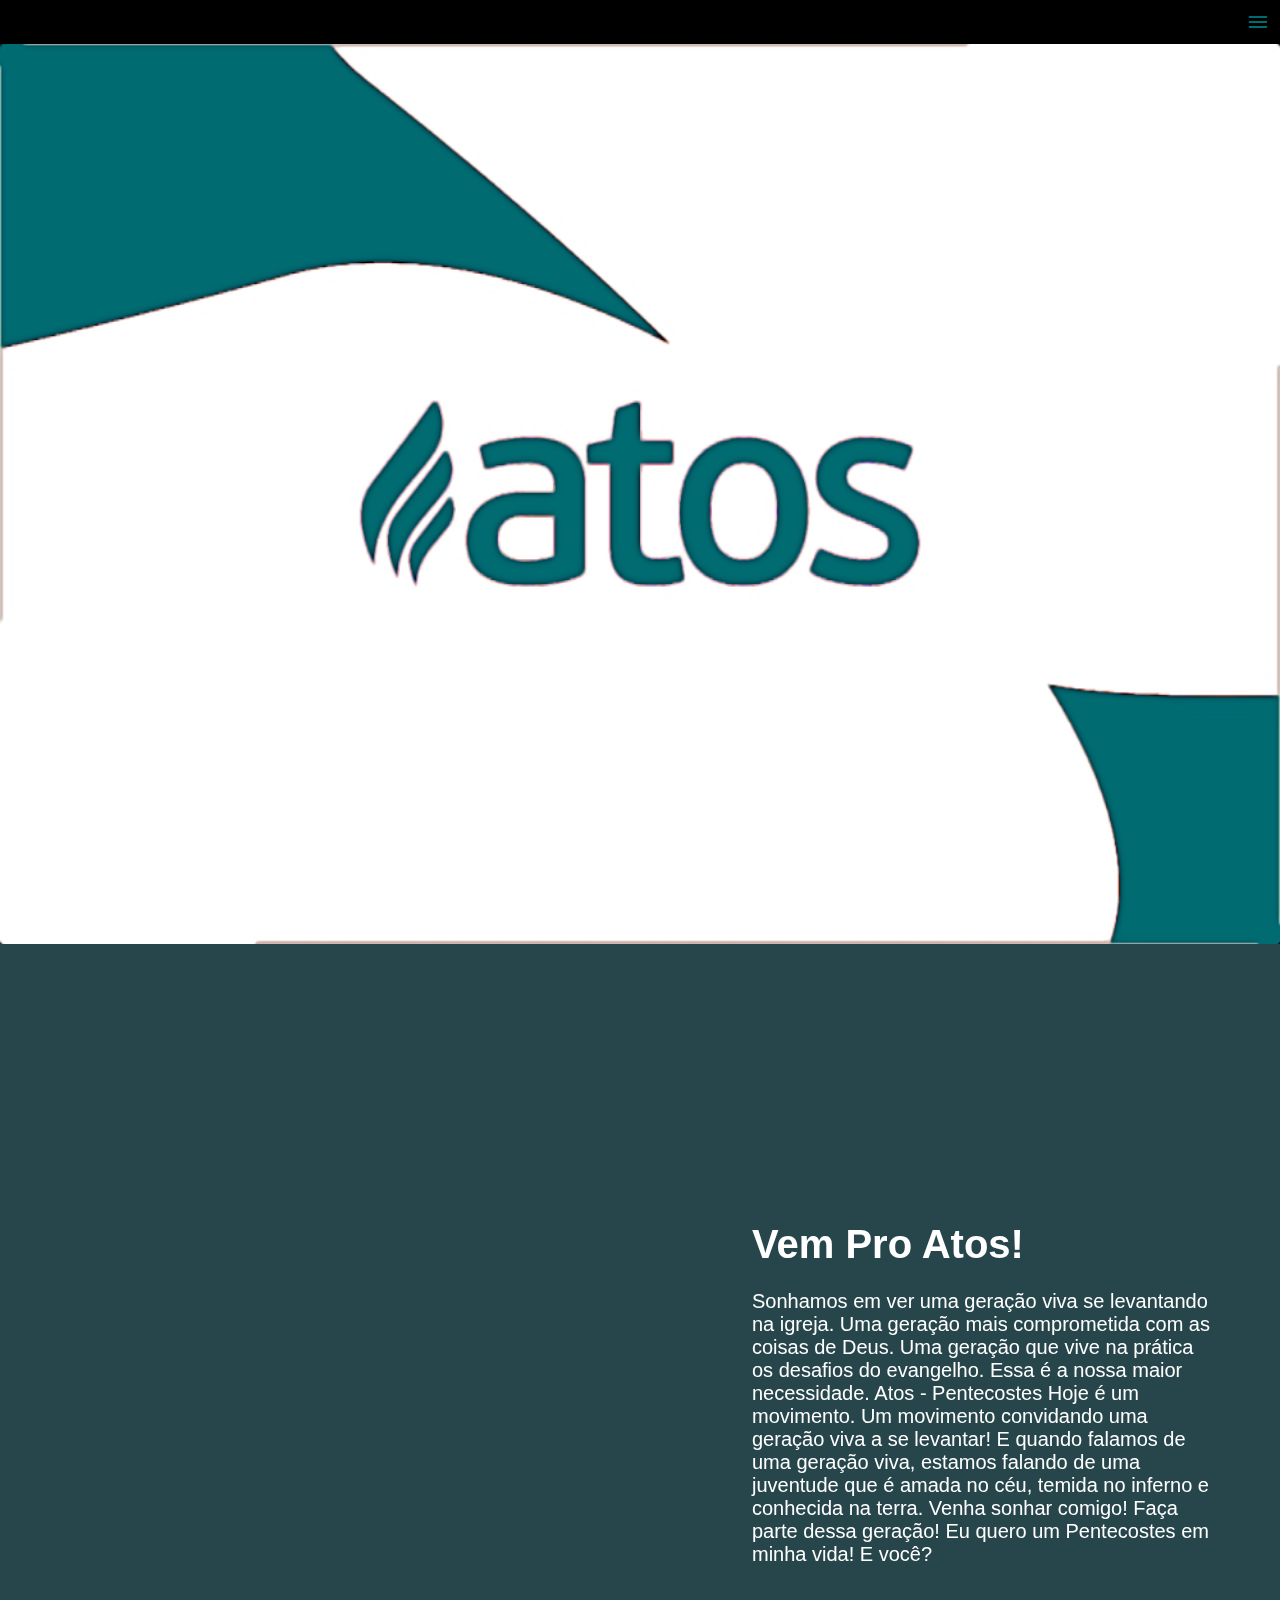
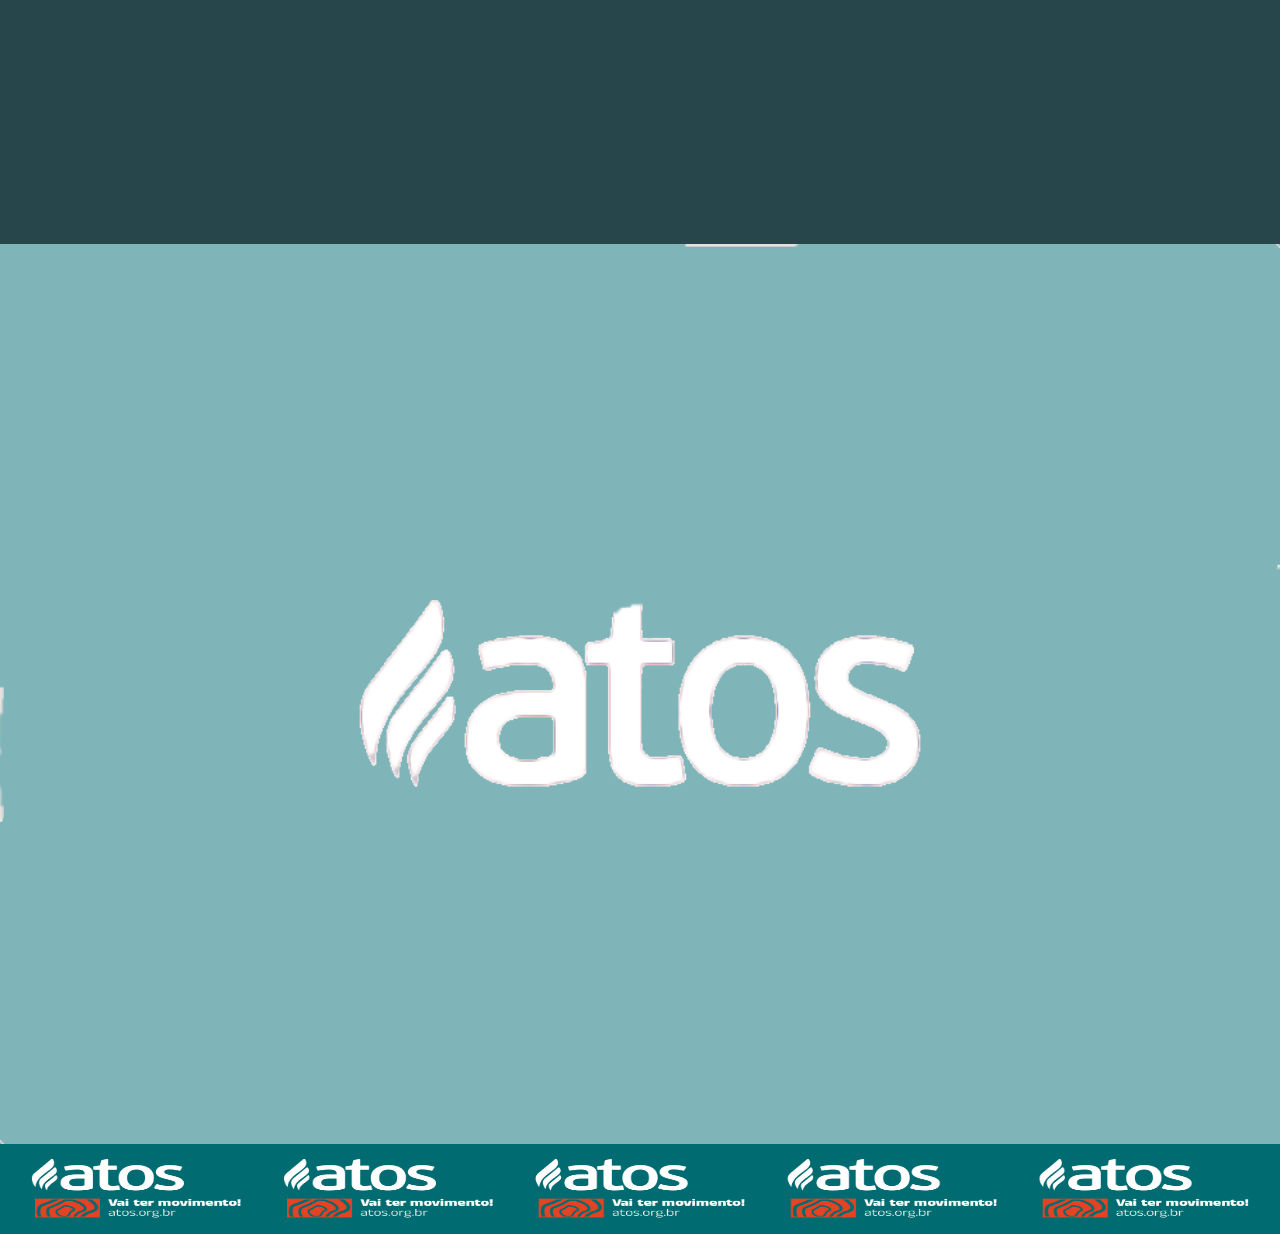
<file: atos2024/index.html>
<!DOCTYPE html>
<html lang="pt-br">
<head>
    <meta charset="UTF-8">
    <meta name="viewport" content="width=device-width, initial-scale=1.0">
    <link rel="shortcut icon" href="favicon.ico" type="image/x-icon">
    <title>ATOS-2024</title>
    <link href="https://fonts.googleapis.com/css2?family=Material+Symbols+Outlined" rel="stylesheet" />
    <link rel="stylesheet" href="style.css">
</head>
<body>
    <header>
        <span id="burg"class="material-symbols-outlined" onclick="clickMenu()">menu</span>
        <menu id="itens">
            <ul>
                <li><a href="https://www.youtube.com/watch?v=Pk2N-lWF1Cw&ab_channel=Hin%C3%A1rioAdventistaCompleto" target="_blank" rel="externel">Inscreva-se</a></li>
                <li><a href="pag02.html" target="_blank" rel="extarnel">Fotos</a></li>
                <li><a href="https://www.instagram.com/jovens.aml/" target="_blank" rel="extarnel">Instagram</a></li>
            </ul>
        </menu>
    </header>
    <div class="interface">
        <section class="pag1">
    <img src="atoso1.png" alt="atos">
        </section>
        <section class="pag2">
            <div class="video">
                <iframe width="560" height="315" src="https://www.youtube.com/embed/i3oMuUEBXqA?si=OgyM-4QKrJ5bsgtA" title="YouTube video player" frameborder="0" allow="accelerometer; autoplay; clipboard-write; encrypted-media; gyroscope; picture-in-picture; web-share" referrerpolicy="strict-origin-when-cross-origin" allowfullscreen></iframe>
            </div>
            <div class="tex">
                <h1>Vem Pro Atos!</h1>
                <br>
                <p>Sonhamos em ver uma geração viva se 
                    levantando na igreja. Uma geração mais 
                    comprometida com as coisas de Deus. Uma geração que vive na prática os desafios do evangelho. Essa é a nossa maior necessidade. 
                    Atos - Pentecostes Hoje é um movimento. Um 
                    movimento convidando uma geração viva a se levantar! E quando falamos de uma geração viva, estamos falando de uma juventude que é 
                    amada no céu, temida no inferno e conhecida 
                    na terra. Venha sonhar comigo! Faça parte dessa geração! Eu quero um Pentecostes em minha vida! E você?
                    </p>
            </div>
        </section>
        <section class="pag3">
            <img src="atos02.png" alt="img">
        </section>

        <section class="pag4">
            <img src="Tape 1 copy 3.jpg" alt="">
        </section>
    </div>
    <main>
    </main>
    <button onclick="scrollToTop()" id="btn-top" title="Voltar ao Topo">Topo</button>
    <script>
        function clickMenu(){
            if(itens.style.display =="block"){
                itens.style.display="none"
            }else{
                itens.style.display="block"
            }
        }
    </script>

    <script src="app.js"></script>

</body>
</html>
</file>
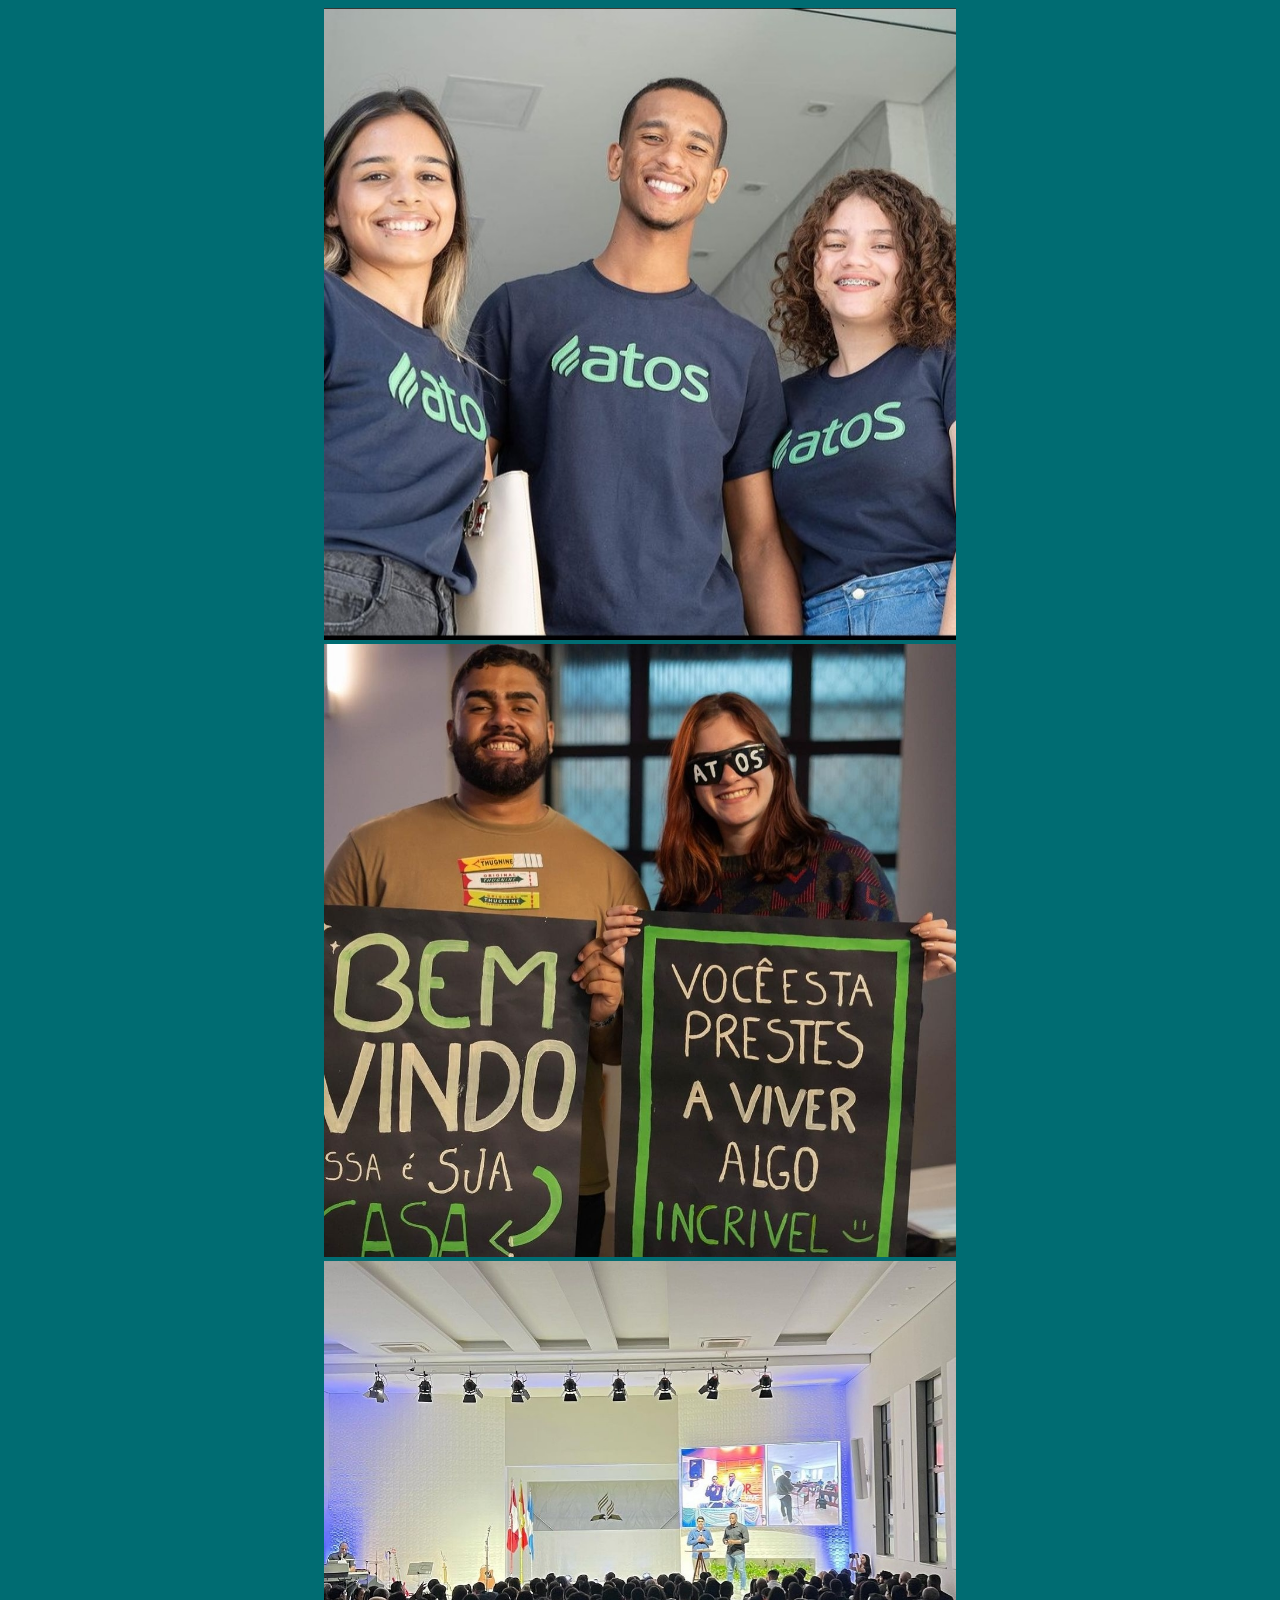
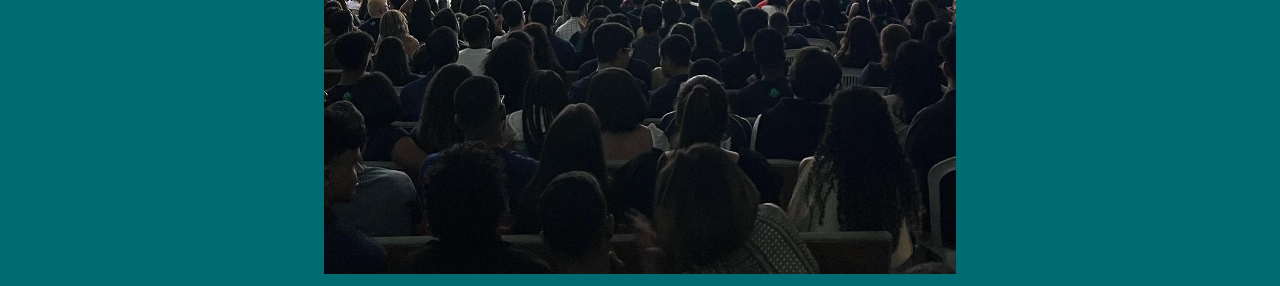
<file: atos2024/pag02.html>
<!DOCTYPE html>
<html lang="pt-br">
<head>
    <meta charset="UTF-8">
    <meta name="viewport" content="width=device-width, initial-scale=1.0">
    <title>Fotos</title>
    <style>
        img{
           width: 50%;
           height: auto;
           display: inline-flex;
        }
    </style>
</head>
<body>
    <header>
        <style>
            body{
                background-color: #006C72;
                text-align: center;
                color: white;
            }
        </style>
    </header>
   <img src="Screenshot_20240220-103924_Instagram.jpg" alt="">
   <img src="Screenshot_20240220-104003_Instagram.jpg" alt="">
   <img src="Screenshot_20240220-104048_Instagram.jpg" alt="">
</body>
</html>
</file>
<file: atos2024/style.css>
@charset "UFT-8";

*{
    font-family: Arial, Helvetica, sans-serif;
    margin: 0%;
    padding: 0%;
}

body{
    background-color:white;
}

img{
position:absolute;
width:100%;
height:100%;
}

span#burg{
    background-color:#0c595e;
    display: block;/*talves tirar*/
   text-align:right;
   padding: 10px;
   cursor: pointer;
   
  
}

span#burg:hover{
    background-color: black;
    color: #006C72;
}

menu{
    display:none;
   
}

menu> ul{
    list-style-type: none;
}

menu a{
    display: block;
    padding: 10px;
    text-decoration: none;
    text-align: center;
    background-color:#011a1b;
    color: white;
    border: 2px solid #0c595e;
   
}

section{
    height: 100vh;
    scroll-snap-align:start;
    display: flex;
    position: sticky;
    top: 0%;
    left: 0%;
    align-items: center;
    justify-content: center;
    color: #0c595e;
    
}

.pag1{
    height: 100vh;
    background-color: #006C72;
   
}


.pag2{
    background-color: rgba(1, 38, 43, 0.85);
}

.pag3{
    background-color:#006C72 ;
    opacity: 0.5;
}

.pag4{
    height: 10vh;
    background-color: #0c595e;
}

.video{
    width: 50%;
    height: auto;
    float:right;
    margin: 5%;
    justify-content: right;
    opacity: 1;
}



.tex{
    font-size: 20px;
    font-style: inherit;
    color: white;
    opacity: 1;
    display: inline-block;
    margin: 5%;
}

menu>ul > li > a:hover{
background-color:black;
}



/* Estilo do botão */
#btn-top {
    display: none; /* Ocultar inicialmente */
    position: fixed;
    bottom: 20px;
    right: 20px;
    z-index: 999; /* Para garantir que o botão fique acima de outros elementos */
    padding: 10px 20px;
    background-color: #0c595e;
    color: white;
    border: none;
    border-radius: 5px;
    cursor: pointer;
}

#btn-top:hover {
    background-color: #0c595e;
}

@media(max-width: 1200px){
    section{
        width: 1000px;
    }
    span{
        width: 1000px;
    }
    menu a{
        width: 1000px;
    }
 }
</file>
